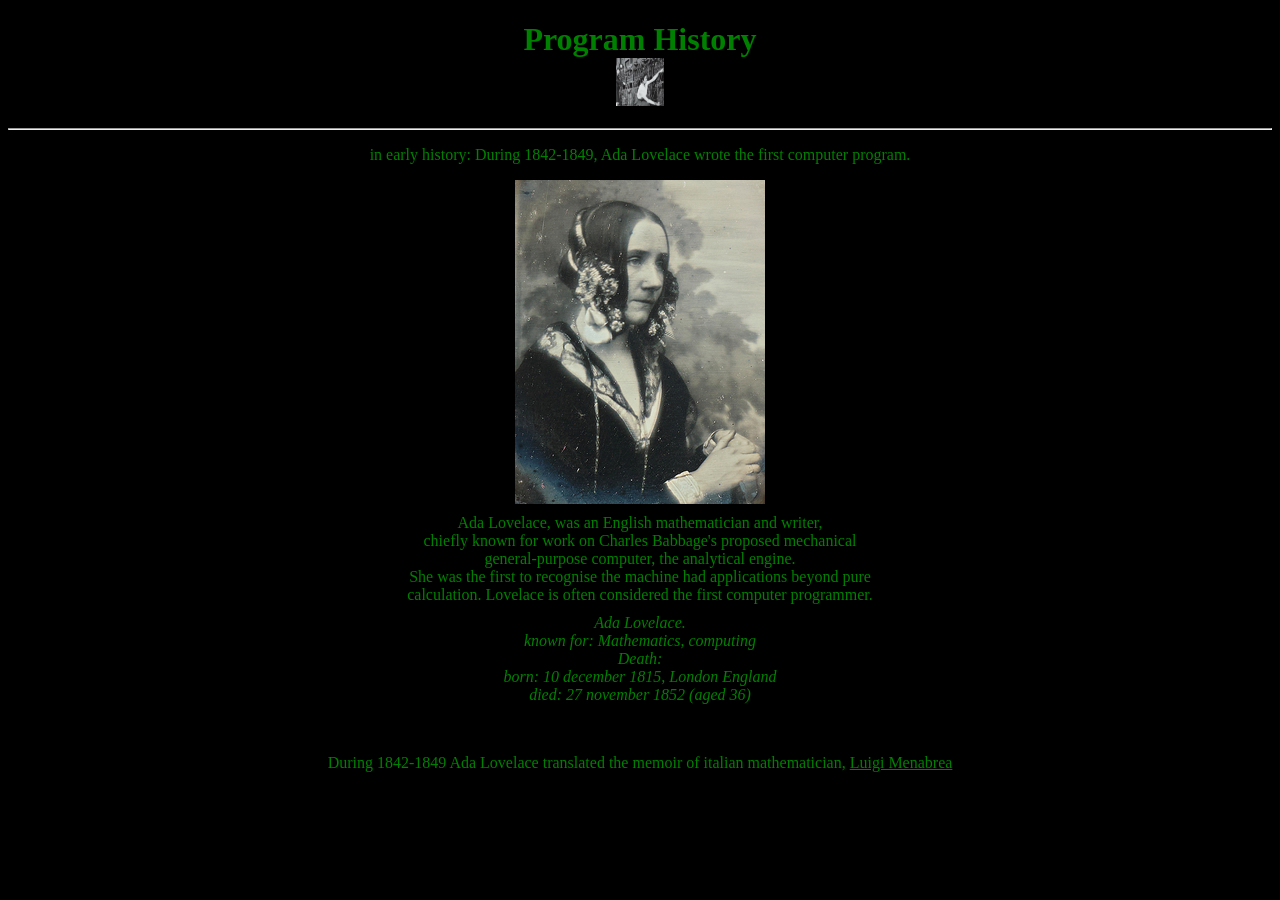
<file: index.html>
<!DOCTYPE html>
<html>
<head>
    <link rel="stylesheet" href="project.css">
    <meta name="viewport" content="width=device-width, initial-scale=1.0">
    <title>Ada Lovelace's History</title>
    <link rel="icon" type="image/x-icon" href="ada.png">
</head>
<body>

    <h1>Program History<img src="ada.png" style="width:48px; height:48px;"></h1>
    <hr>

    <p>in early history: During 1842-1849, Ada Lovelace wrote the first computer program.</p>
    <img src="Ada_Lovelace_daguerreotype_by_Antoine_Claudet_1843_-_cropped.png">

    <blockquote>
        Ada Lovelace, was an English mathematician and writer, <br>
        chiefly known for work on Charles Babbage's proposed mechanical <br>
        general-purpose computer, the analytical engine. <br>
        She was the first to recognise the machine had applications beyond pure <br>
        calculation. Lovelace is often considered the first computer programmer.
    </blockquote>

    <address>
        Ada Lovelace.<br>
        known for: Mathematics, computing<br>
        Death:<br>
        born: 10 december 1815, London England<br>
        died: 27 november 1852 (aged 36)
    </address>



    <blockquote class="myblockqt">
    During 1842-1849 Ada Lovelace translated the memoir of italian mathematician, 
    <a href="luigi.html" style="text-decoration: none;"><ins>Luigi Menabrea</ins></a>
    </blockquote>
    
</body>
</html>
</file>
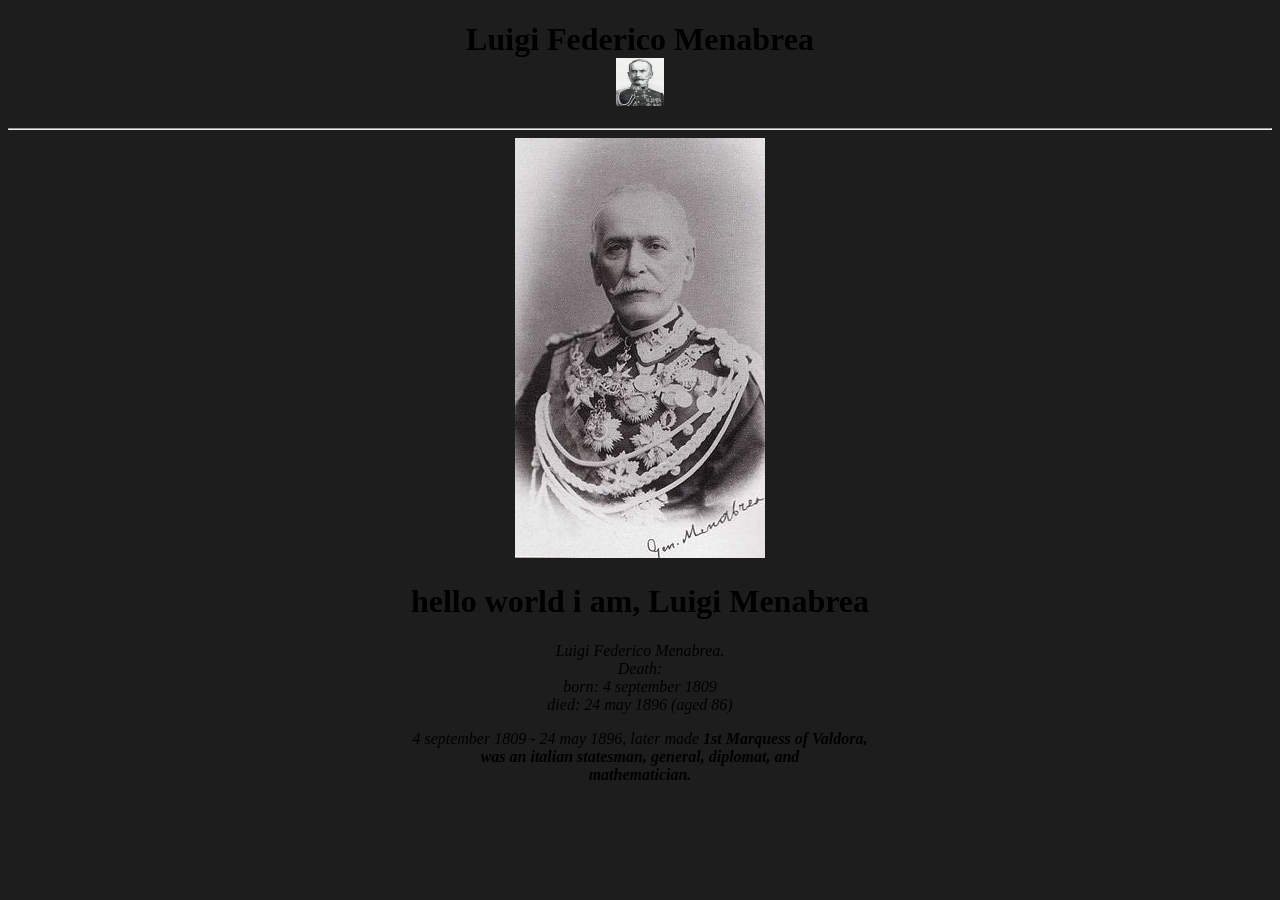
<file: luigi.html>
<!DOCTYPE html>
<html>
<head>
    <title>Luigi's History</title>
    <meta name="viewport" content="width=device-width, initial-scale=1.0">
    <link rel="icon" type="image/x-icon" href="images.webp">

</head>
<body>

    <style>
        body {
            background-color: rgb(29, 29, 29);
        }

        * {
            text-align: center;
            color: black;
        }
        .myimage {
            margin-left: auto;
            margin-right: auto;
            display: block;
            width: 48px;
            height: 48px;
        }

    </style>

    <h1>Luigi Federico Menabrea<img class="myimage" src=images.webp></h1>
    <hr>
    <img src="lu.jpg">

    <h1>hello world i am, Luigi Menabrea</h1>

    <address>
        Luigi Federico Menabrea.<br>
        Death:<br>
        born: 4 september 1809<br>
        died: 24 may 1896 (aged 86)
    </address>

    <blockquote><i class="luigi">
    4 september 1809 - 24 may 1896, later made <b>1st Marquess of Valdora,<br>
        was an italian statesman, general, diplomat, and<br>
        mathematician.
    </b>
    </i>
    </blockquote>

</body>
</html>
</file>
<file: project.css>
* {
    text-align: center;
    color: green;
}

body {
    background-color: black;
}

blockquote {
    margin: 10px;
}

.myblockqt {
    margin: 50px;
}

img {
    margin-left: auto;
    margin-right: auto;
    display: block;
}
</file>
